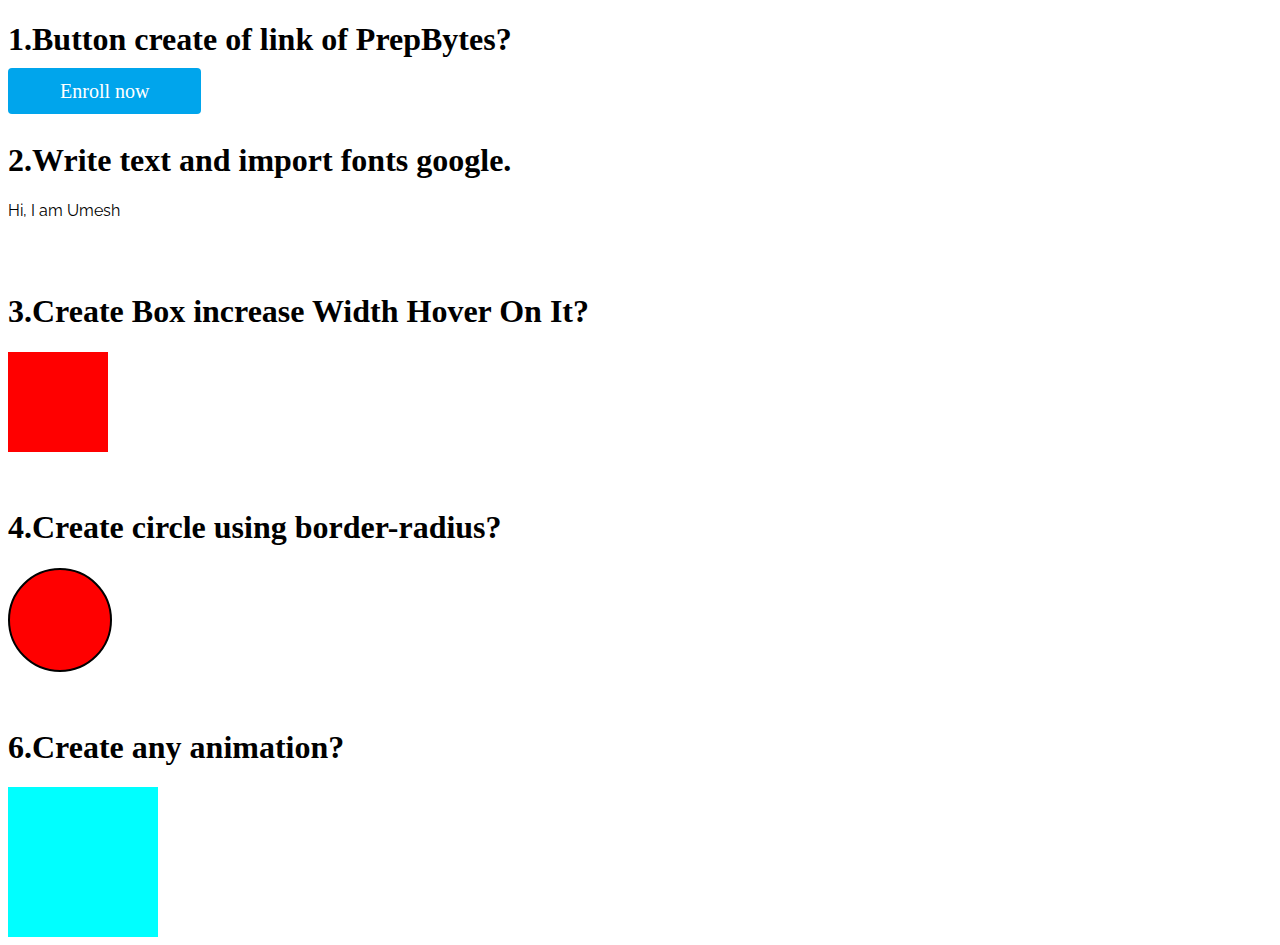
<file: index.html>
<!DOCTYPE html>
<html lang="en">
<head>
    <meta charset="UTF-8">
    <meta http-equiv="X-UA-Compatible" content="IE=edge">
    <meta name="viewport" content="width=device-width, initial-scale=1.0">
    <title>Day-04</title>
    <link rel="stylesheet" href="style.css">
    <link href="https://fonts.googleapis.com/css2?family=Raleway&family=Roboto:ital,wght@0,300;0,400;0,500;0,700;0,900;1,300;1,400;1,500;1,700;1,900&display=swap" rel="stylesheet">
</head>
<body>
    <h1>1.Button create of link of PrepBytes?</h1>
    <a href="https://www.prepbytes.com/"  target="_blank" class="button">Enroll now</a>
    <br> <br>
    <h1>2.Write text and import fonts google.</h1>
    <p class="text">Hi, I am Umesh</p> <br> <br>
    <h1>3.Create Box increase Width Hover On It?</h1>
    <div class="box1"></div> <br> <br>
    <h1>4.Create circle using border-radius?</h1>
    <div class="box2"></div> <br>  <br>
    <h1>6.Create any animation?</h1>
    <div class="box4"></div>
</body>
</html>
</file>
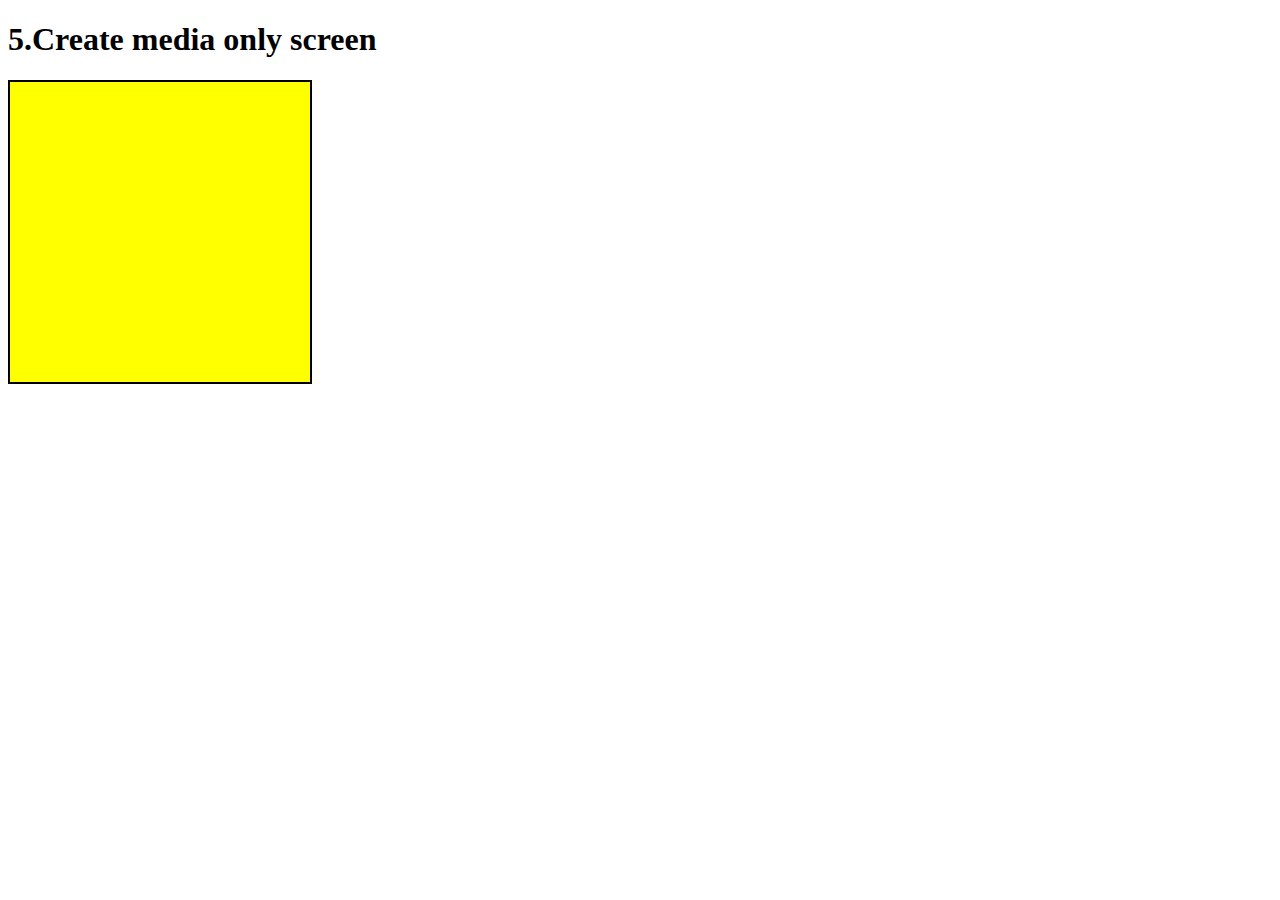
<file: media.html>
<!DOCTYPE html>
<html lang="en">
<head>
    <meta charset="UTF-8">
    <meta http-equiv="X-UA-Compatible" content="IE=edge">
    <meta name="viewport" content="width=device-width, initial-scale=1.0">
    <title>media</title>
    <link rel="stylesheet" href="style.css">
</head>
<body>
    <h1>5.Create media only screen</h1>
    <div class="box3"></div>
</body>
</html>
</file>
<file: style.css>
.button{
    margin-right: 30px;
    background: #00a5ec 0 0 no-repeat padding-box;
    border: none;
    padding: 12px 52px;
    color: #fff;
    cursor: pointer;
    text-align: center;
    border-radius: 4px;
    text-decoration: none;
    font-size: 20px;
}
.text{
    font-family: 'Raleway', sans-serif;
}
.box1
{
    width: 100px;
    height: 100px;
    background-color: red;
    transform: translateX(10px,20px);
    transition-duration: 2s;
}
.box1:hover{
    width: 200px;
}
.box2{
    width: 100px;
    height: 100px;
    background-color: red;
    border: 2px solid black;
    border-radius: 50%;
}
.box3{
    width: 300px;
    height: 300px;
    background-color: red;
    border: 2px solid black;
}
/* meadia */
@media only screen and (max-width:600px){
   .box3{
    background-color: green;
   }
}
@media only screen and (min-width:768px){
    .box3{
        background-color: yellow;
    }
}
.box4{
    width: 150px;
    height: 150px;
    background-color: aqua;
animation: umesh 2s linear infinite;

}
@keyframes umesh{
    100%{
        transform: rotate(360deg);
    }
}
</file>
